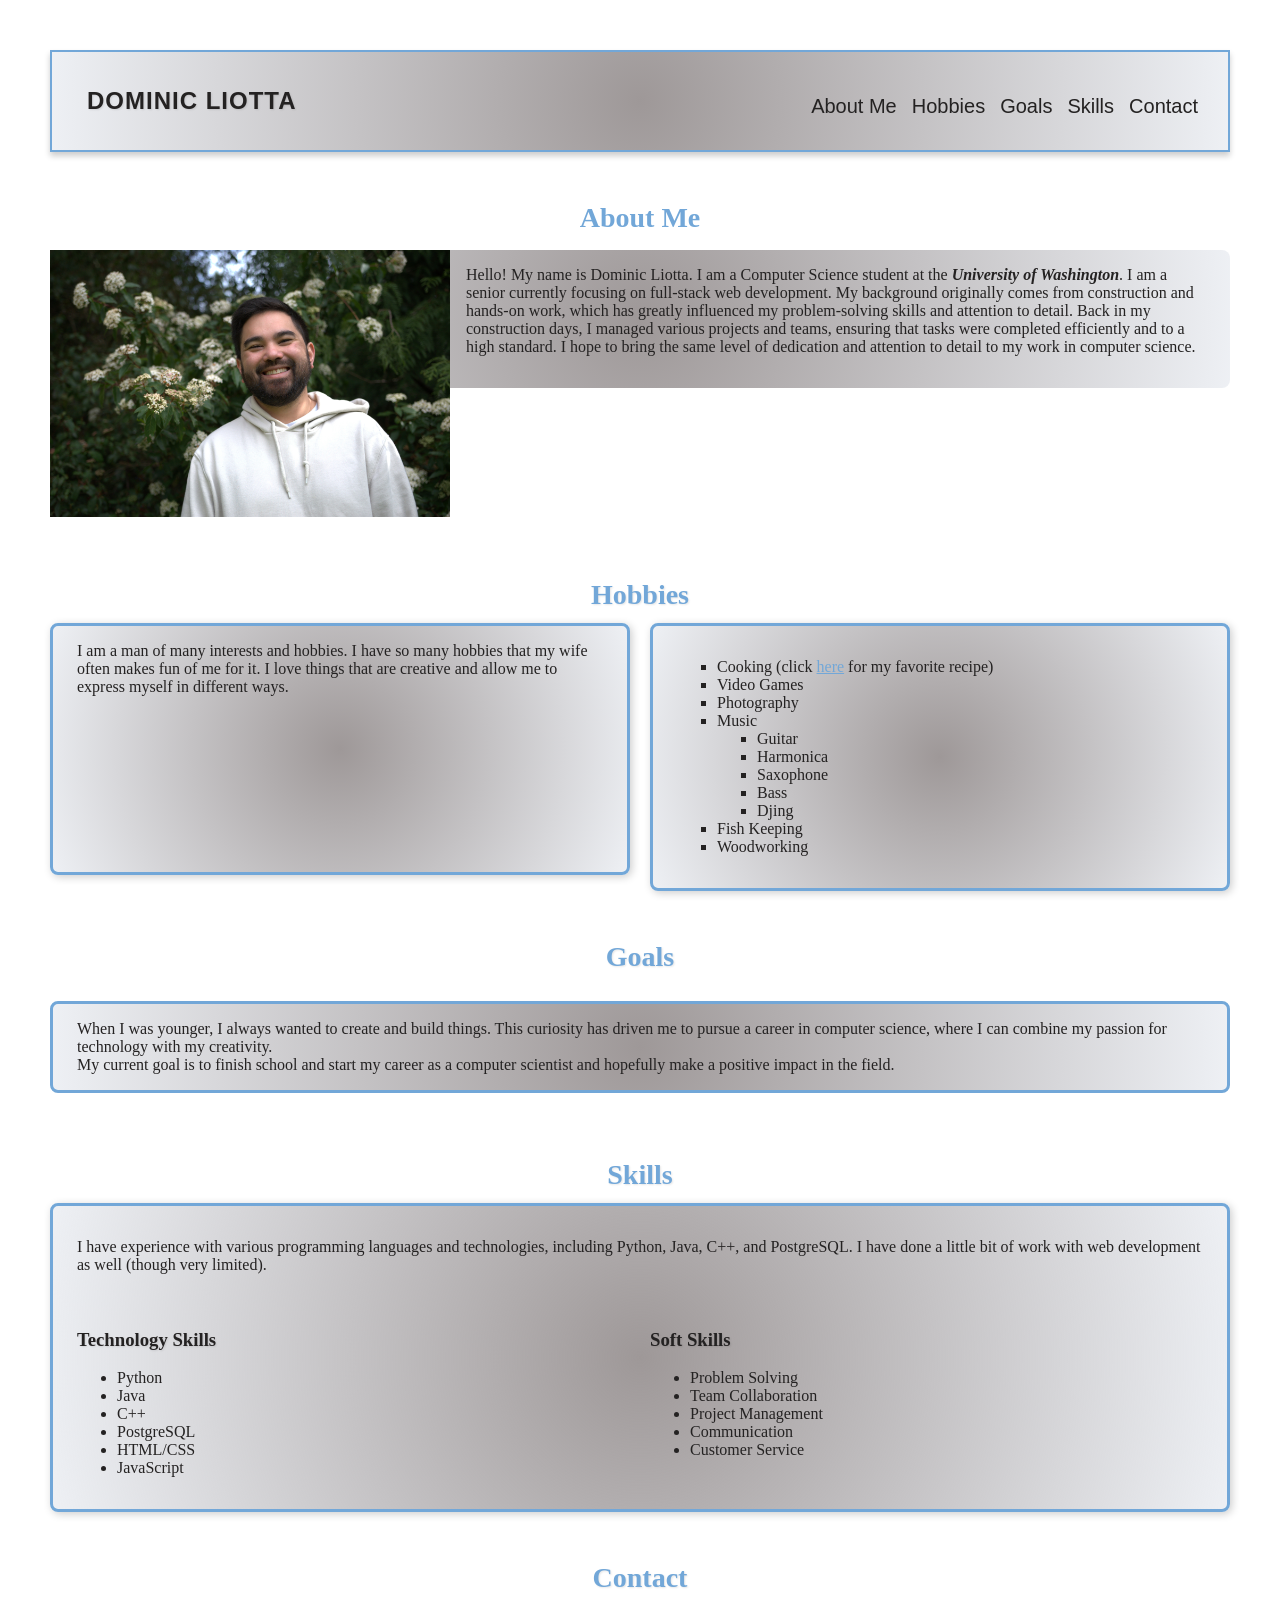
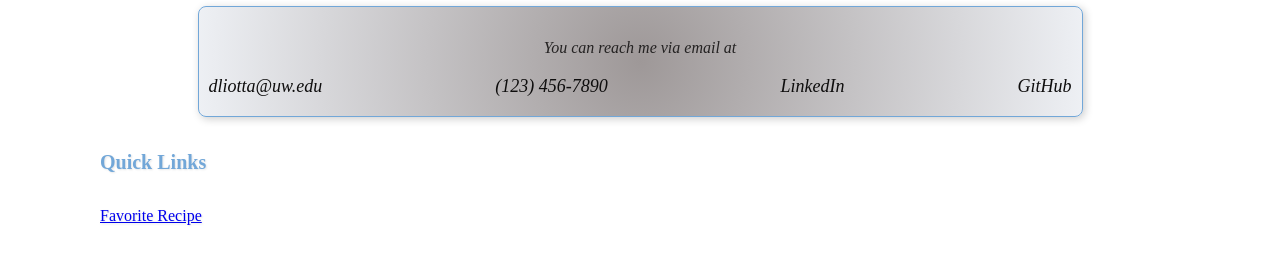
<file: index.html>
<!doctype html>
<html lang="en">
  <head>
    <meta charset="UTF-8" />
    <title>About Me</title>
    <link rel="icon" type="image/png" href="south_park_PNG11.png" />
    <link rel="stylesheet" href="style.css" />
  </head>
  <body>
    <header id="main-header">
      <h1>Dominic Liotta</h1>
      <nav>
        <p><a href="#about">About Me</a></p>
        <p><a href="#hobbies">Hobbies</a></p>
        <p><a href="#goals">Goals</a></p>
        <p><a href="#skills">Skills</a></p>
        <p><a href="#contact">Contact</a></p>
      </nav>
    </header>
    <main>
      <div id="about">
        <h2>About Me</h2>

        <p>
          <img src="Profile.jpg" width="400" alt="Profile Picture" />
        </p>
        <div id="about-me-description">
          Hello! My name is Dominic Liotta. I am a Computer Science student at
          the
          <strong><em>University of Washington</em></strong
          >. I am a senior currently focusing on full-stack web development.
          My background originally comes from construction and hands-on work, which has greatly influenced my 
          problem-solving skills and attention to detail. Back in my construction days, I managed various projects and teams, 
          ensuring that tasks were completed efficiently and to a high standard. I hope to bring the same level of dedication and attention to detail to my work in computer science.
        </p>         
      </div>
      </div>

      <section id="hobbies">
        <h2>Hobbies</h2>
        <p class="hobbies-description">
          I am a man of many interests and hobbies. I have so many hobbies that
          my wife often makes fun of me for it. I love things that are creative and allow me to express myself in different ways.
        </p>
        <div class="hobbies-list">
          <ul>
            <li>
              Cooking (click <a href="recipe.html"><u>here</u></a> for my
              favorite recipe)
            </li>
            <li>Video Games</li>
            <li>Photography</li>
            <li>
              Music
              <ul>
                <li>Guitar</li>
                <li>Harmonica</li>
                <li>Saxophone</li>
                <li>Bass</li>
                <li>Djing</li>
              </ul>
            </li>
            <li>Fish Keeping</li>
            <li>Woodworking</li>
          </ul>
        </div>
      </section>

      <section id="goals">
        <h2>Goals</h2>
        <p id="goals-paragraph">
          When I was younger, I always wanted to create and build things. This
          curiosity has driven me to pursue a career in computer science, where
          I can combine my passion for technology with my creativity.<br />
          My current goal is to finish school and start my career as a computer
          scientist and hopefully make a positive impact in the field.
        </p>
      </section>

      <section id="skills">
        <h2>Skills</h2>

        <div id="skills-container">
          <p id="skills-description">
            I have experience with various programming languages and
            technologies, including Python, Java, C++, and PostgreSQL. I have
            done a little bit of work with web development as well (though very
            limited).
          </p>
          
            <div id="technology-skills">
              <h3>Technology Skills</h3>
              <ul>
                <li>Python</li>
                <li>Java</li>
                <li>C++</li>
                <li>PostgreSQL</li>
                <li>HTML/CSS</li>
                <li>JavaScript</li>
              </ul>
            </div>
            <div id="soft-skills">
              <h3>Soft Skills</h3>
              <ul>
                <li>Problem Solving</li>
                <li>Team Collaboration</li>
                <li>Project Management</li>
                <li>Communication</li>
                <li>Customer Service</li>
              </ul>
            </div>
          </div>
        </div>
      </section>

      <section id="contact">
        <h2>Contact</h2>
        <address id="contact-address">
          <p>You can reach me via email at</p>
          <aside id="contact-info">
            <a href="mailto:dliotta@uw.edu">dliotta@uw.edu</a>
            <a href="tel:+11234567890">(123) 456-7890</a>
            <a href="https://www.linkedin.com/in/dominicjliotta">LinkedIn</a>
            <a href="https://github.com/dominicjliotta">GitHub</a>
          </aside>
        </address>
      </section>
    </main>
    <footer>
      <h5>Quick Links</h5>
      <nav>
        <p><a href="recipe.html">Favorite Recipe</a></p>
      </nav>
    </footer>
  </body>
</html>
</file>
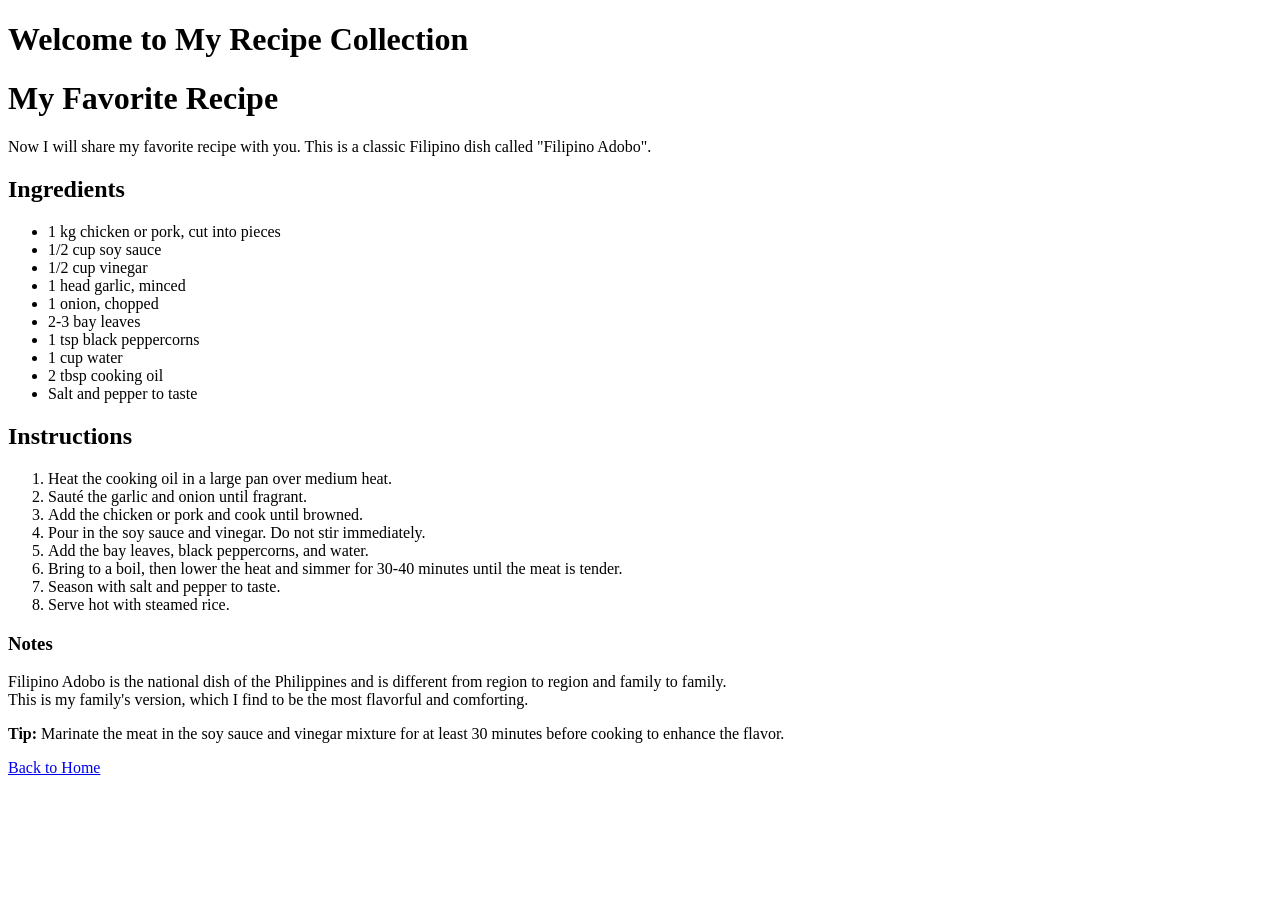
<file: recipe.html>
<!doctype html>
<html lang="en">
  <head>
    <meta charset="UTF-8" />
    <title>Favorite Recipe</title>
  </head>
  <body>
    <header>
      <h1>Welcome to My Recipe Collection</h1>
    </header>
    <h1>My Favorite Recipe</h1>
    <p>
      Now I will share my favorite recipe with you. This is a classic Filipino
      dish called "Filipino Adobo".
    </p>
    <article>
      <h2>Ingredients</h2>
      <ul>
        <li>1 kg chicken or pork, cut into pieces</li>
        <li>1/2 cup soy sauce</li>
        <li>1/2 cup vinegar</li>
        <li>1 head garlic, minced</li>
        <li>1 onion, chopped</li>
        <li>2-3 bay leaves</li>
        <li>1 tsp black peppercorns</li>
        <li>1 cup water</li>
        <li>2 tbsp cooking oil</li>
        <li>Salt and pepper to taste</li>
      </ul>

      <h2>Instructions</h2>
      <ol>
        <li>Heat the cooking oil in a large pan over medium heat.</li>
        <li>Sauté the garlic and onion until fragrant.</li>
        <li>Add the chicken or pork and cook until browned.</li>
        <li>Pour in the soy sauce and vinegar. Do not stir immediately.</li>
        <li>Add the bay leaves, black peppercorns, and water.</li>
        <li>
          Bring to a boil, then lower the heat and simmer for 30-40 minutes
          until the meat is tender.
        </li>
        <li>Season with salt and pepper to taste.</li>
        <li>Serve hot with steamed rice.</li>
      </ol>

      <h3>Notes</h3>
      <p>
        Filipino Adobo is the national dish of the Philippines and is different
        from region to region and family to family.<br />
        This is my family's version, which I find to be the most flavorful and
        comforting.
      </p>
    </article>
    <aside>
      <p>
        <b>Tip:</b> Marinate the meat in the soy sauce and vinegar mixture for
        at least 30 minutes before cooking to enhance the flavor.
      </p>
    </aside>
    <footer>
      <nav>
        <p><a href="index.html">Back to Home</a></p>
      </nav>
    </footer>
  </body>
</html>
</file>
<file: style.css>
:root {
  --link-color: #0e0d0d;
  --link-hover-color: #72a7d8;
  --main-bg-color: #9e9898;
  --main-text-color: #f0ecec;
  --main-border-color: #72a7d8;
  --main-shadow-color: rgba(0, 0, 0, 0.2);
  --highlight-color: #4078ac;
  --text-shadow-color: rgba(0, 0, 0, 0.1);
  --main-gradient: radial-gradient(
    circle,
    var(--main-bg-color),
    rgba(86, 109, 150, 0.1)
  );
  --color-primary: #72a7d8;
  --text-color: #242222;
  --text-shadow: 1px 1px 2px var(--text-shadow-color);
}

* {
  box-sizing: border-box;
}

body {
  background-color: #ffffff;
  color: var(--text-color);
  min-height: 100vh;
  margin: 50px;
  border-radius: 8px;
}

/* Main header styles */
#main-header {
  display: flex;
  justify-content: center;
  align-items: flex-start;
  background-color: #9e9898;
  padding: 5px;
  font-family: Arial, sans-serif;
  color: #f0ecec;
  border: 2px solid #72a7d8;
  background: var(--main-gradient);
  box-shadow: 0 4px 6px var(--main-shadow-color);
  color: var(--text-color);
  flex: auto;
}

#main-header h1 {
  margin: 18px;
  font-size: 24px;
  font-weight: bold;
  text-transform: uppercase;
  padding: 12px;
  text-align: left;
  padding-right: 250px;
  text-shadow: var(--text-shadow);
  letter-spacing: 1px;
  flex: 1;
}

#main-header nav {
  display: flex;
  gap: 15px;
  margin-top: 18px;
  font-family: Arial, sans-serif;
  font-size: 20px;
  padding-right: 25px;
}
#main-header nav a {
  text-decoration: none;
  color: var(--text-color);
}

#main-header nav a,
#contact-info a {
  transition: color 0.2s ease;
}

#main-header nav a:hover {
  color: var(--color-primary);
}

/* About section styles */
#about {
  display: flow-root;
  margin: 0 auto;
}

#about h2 {
  margin-bottom: 12px;
  text-align: center;
  margin-top: 50px;
  font-size: 28px;
  color: var(--color-primary);
}

#about img {
  float: left;
  margin: 0 16px 12px 0;
}

#about-me-description {
  float: none;
  margin-top: 0;
  background: var(--main-gradient);
  padding: 16px 24px;
  border-radius: 8px;
}

img {
  max-width: 100%;
  height: auto;
}

/* Hobbies section styles */
#hobbies {
  display: grid;
  grid-template-columns: 1fr 1fr;
  gap: 0 20px;
  margin: 0 auto;
}

#hobbies h2 {
  grid-column: 1 / -1;
  margin-bottom: 12px;
  text-align: center;
  margin-top: 50px;
  font-size: 28px;
  color: var(--color-primary);
  text-shadow: var(--text-shadow);
}

#hobbies .hobbies-description {
  margin-top: 0;
  background: var(--main-gradient);
  padding: 16px 24px;
  border-radius: 8px;
  box-shadow: 2px 2px 8px rgba(0, 0, 0, 0.2);
  border: 3px solid #72a7d8;
}

#hobbies .hobbies-list {
  background: var(--main-gradient);
  padding: 16px 24px;
  border-radius: 8px;
  box-shadow: 2px 2px 8px rgba(0, 0, 0, 0.2);
  border-color: #72a7d8;
  border-style: solid;
  background: var(--main-gradient);
}

#hobbies .hobbies-list ul {
  list-style-type: square;
}

#hobbies .hobbies-list ul a {
  text-decoration: none;
  color: var(--color-primary);
}

#hobbies .hobbies-list ul a:hover {
  color: #ffffff;
}

/* Goals section styles */

#goals {
  display: flex;
  flex-direction: column;
  align-items: center;
  margin: 0 auto;
}

#goals h2 {
  margin-bottom: 12px;
  text-align: center;
  margin-top: 50px;
  font-size: 28px;
  color: var(--color-primary);
  text-shadow: var(--text-shadow);
}

#goals-paragraph {
  background: var(--main-gradient);
  padding: 16px 24px;
  border-radius: 8px;
  border: 3px solid #72a7d8;
}

/* Skills section styles */

#skills h2 {
  margin-bottom: 12px;
  text-align: center;
  margin-top: 50px;
  font-size: 28px;
  color: var(--color-primary);
  text-shadow: var(--text-shadow);
}

#skills {
  margin: 0 auto;
}

#skills-container h3 {
  text-shadow: var(--text-shadow);
}

#skills-container {
  display: grid;
  grid-template-columns: 1fr 1fr;
  gap: 20px;
  background-color: #9e9898;
  color: #f0ecec;
  padding: 16px 24px;
  border-radius: 8px;
  box-shadow: 2px 2px 8px rgba(0, 0, 0, 0.2);
  border-color: #72a7d8;
  border-style: solid;
  background: var(--main-gradient);
  color: var(--text-color);
}

#skills-description {
  grid-column: 1 / -1;
  color: var(--text-color);
}

/* Contact section styles */
#contact {
  display: flex;
  flex-direction: column;
  align-items: center;
  margin: 0 auto;
}

#contact h2 {
  margin-bottom: 12px;
  text-align: center;
  margin-top: 50px;
  font-size: 28px;
  color: var(--color-primary);
  text-shadow: var(--text-shadow);
}

#contact address {
  text-align: center;
  padding-inline-start: 10px;
  padding-inline-end: 10px;
  box-shadow: 2px 2px 8px rgba(0, 0, 0, 0.2);
  width: 75%;
}

#contact-info {
  display: flex;
  flex-direction: row;
  gap: 8px;
  margin-top: 12px;
  justify-content: space-between;
  gap: 50px;
  flex-wrap: wrap;
  text-align: center;
  flex-basis: 100%;
  font-size: 18px;
  line-height: 1.5;
}

#contact-info a {
  text-decoration: none;
  color: var(--link-color);
}

#contact-info a:hover {
  color: var(--link-hover-color);
}

#contact-address {
  background: var(--main-gradient);
  padding: 16px 24px;
  box-shadow: 2px 2px 8px rgba(0, 0, 0, 0.2);
  border: 1px solid #72a7d8;
  color: var(--text-color);
  border-radius: 8px;
}

footer h5 {
  text-align: left;
  margin-left: 50px;
  font-size: 20px;
  color: var(--color-primary);
  text-shadow: var(--text-shadow);
}

footer nav {
  text-align: left;
  margin-top: 12px;
  margin-left: 50px;
  margin-bottom: 50px;
  text-align: left;
  text-shadow: var(--text-shadow);
  color: var(--color-primary);
}
</file>
